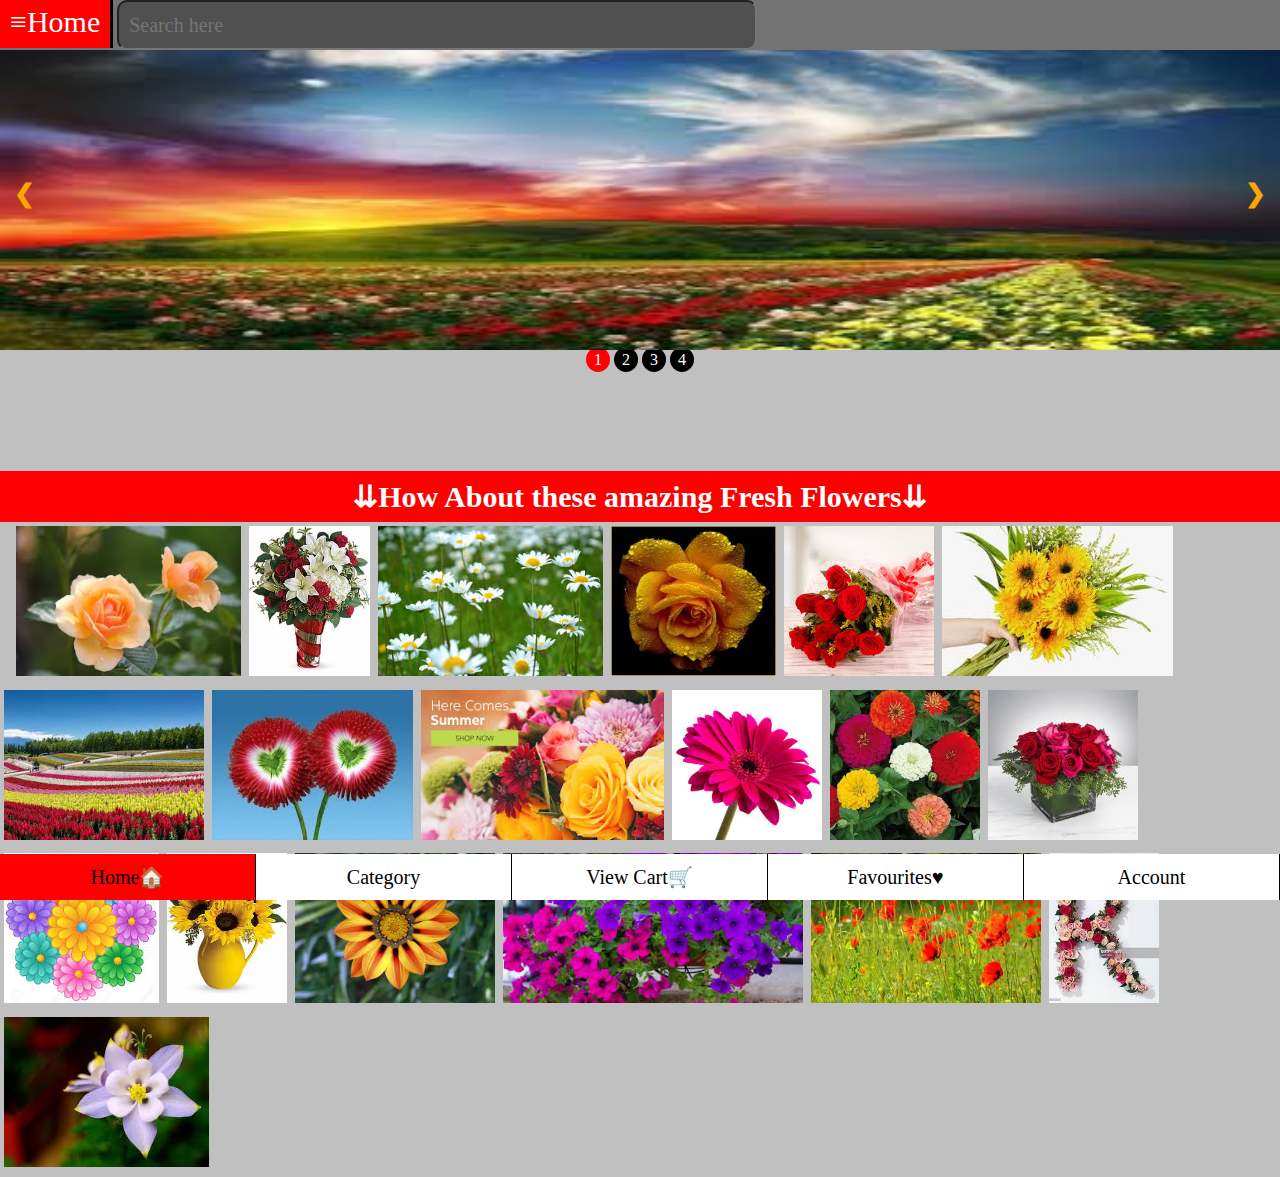
<file: index.html>
<!DOCTYPE html>
<html lang="en">
<head>
	<meta charset="UTF-8">
	<title>Home Shopping</title>
	<link rel="stylesheet" type="text/css" href="style.css">
</head>
<body id="body">	
	<div class="heading" id="topNav">
		<a href="index.html" class="nav" id="button">&equiv;Home</a>
		<input type="search" name="search" placeholder="Search here" id="search_box">
		<div style="clear: both;"></div>
	</div>
	
<div class="SlidesContainer">
	<div class="bodyLoadSliders">
		<img src="flowers/slider.jpg" alt="slider1" class="sliders">
		<img src="flowers/yellwish.jpg" alt="slider2" class="sliders">
		<img src="flowers/slider3.jpg" alt="slider3" class="sliders">
		<img src="flowers/white_rose.jpg" alt="slider4" class="sliders">
	</div>
	<a href="#" class="btn prev" onclick="PrevNextbtns(-1)">&#10094;</a>
	<a href="#" class="btn next" onclick="PrevNextbtns(1)">&#10095;</a>
</div>
<div style="text-align: center;">
		<span class="dots" onclick="CurrentSlide(1)">1</span>

		<span class="dots" onclick="CurrentSlide(2)">2</span>
		<span class="dots" onclick="CurrentSlide(3)">3</span>
		<span class="dots" onclick="CurrentSlide(4)">4</span>
	</div>
<div class="container" id="container">
<div class="Category" id="Navigation">	
	<span onclick="return ContainerMarginBack(this.parentElement.style.display ='none')" class="Btn_close"id="times">&times;</span>
<div class="Des">
				<h2>Choose Category</h2>
			</div>	
	<div class="verticalnav">
			<a href="#" onclick="Natural_flowers()">All Flowers</a>
			<a href="#" onclick="Natural_flowers()">Natural Flowers</a>
			<a href="#" onclick="Natural_flowers()">Artificial Flowers</a>
			<a href="#" onclick="Natural_flowers()">InsideHouse Natural Flowers</a>
			<a href="#" onclick="Natural_flowers()">Decoration Fowers Flowers</a>
			<a href="#" onclick="Natural_flowers()">Wedding & Party Flowers</a>
			<a href="#" onclick="Natural_flowers()">Lover's Gifts Flowers</a>
		
	</div>
</div>
<div id="Modal" class="Modal">
		<span onclick="CloseDiv()" class="Btn_close">&times;</span>
		<div id="CaptionText"></div>
		<div id="ImgAlt"></div>
		<div class="Modal-content" id="Modal-content">
			<img id="modal_img">
		</div>
	</div>
		<div class="details" id="details">
			<h3 style="padding-top: 10px;">Quantity</h3><hr>
		<div style="margin-bottom: 10px;">
			<h4 id="addQntyName" style="padding: 4px 8px; text-align: center;font-size: 20px; color: white; background: red;"></h4>
		</div>
				<div class="qnty">
					Decrea-
				<span class="box"id="MinusQnty">&minus;</span>
				<span class="box" id="Minus_Plus">&plus;01</span>
				<span class="box"  id="PlusQnty" >&plus;</span>
				Inccrea+
			</div>
			<div style="clear: both;"></div>
			<div>
				<h1 id="FlowerName">Image Description of </h1><hr>
			</div>

			<p>Lorem ipsum dolor sit amet, consectetur adipisicing elit. Voluptatem, maiores! Asperiores quidem nobis ullam cum aliquam magni rem quaerat tempore.</p>
			<div class="reviews">
				<h3 style="padding-top: 10px;">Reviews</h3><hr>
				<div class="Review_bar">
					<div style="background: red; width: 20px;">1</div>
					<div style="background: blue;width: 30px;">2</div>
					<div style="background: orange;width: 40px">3</div>
					<div style="background: gray;width: 50px;">4</div>
					<div style="background: green; width:60px;">5</div>
					<span >&starf;</span>
					<span>&star;</span>
					<span>&star;</span>
					<span>&star;</span>
					<span>&star;</span>
				</div>

			</div>
			
		</div>
	
	<div class="items_displayed_First">
	<h2>&#8650;How About these amazing Fresh Flowers&#8650;</h2>
</div>
	<div class="image_container" id="Container1">
		<img class="images" onclick="OpenModal(this)">	
	</div>
</div>	
	<footer class="footer Nav1" id="DisplayWhenImgClicked" style="flex: 1;">
		<a href="index.html">Home</a>
		<a href="CartItems.html" id="Home_ViewCart1">View Cart&#x1f6d2;</a>
		<a href="Account.html" >Account</a>
		<a href="#" class="Home_links">&hearts; Save</a>
		<a href="#" id="AddToCart" style="background: red; color: white;">Add To Cart&#x1f6d2;</a>
	</footer> 
	<footer  class="footer Nav2" id="DisplayedAtHome">
		<a href="index.html" style="background: red;">Home&#x1F3E0;</a>
		<a href="#" onclick="OpenSidenav()">Category</a>
		<a href="CartItems.html" id="Home_ViewCart2">View Cart&#x1f6d2;</a>
		<a href="AddToFavs.html" id="Home_ViewCart2">Favourites&hearts;</a>
		<a href="Account.html"  >Account</a>
	</footer>
	<script type="text/javascript" src="main.js"></script>
</body>
</html>
</file>
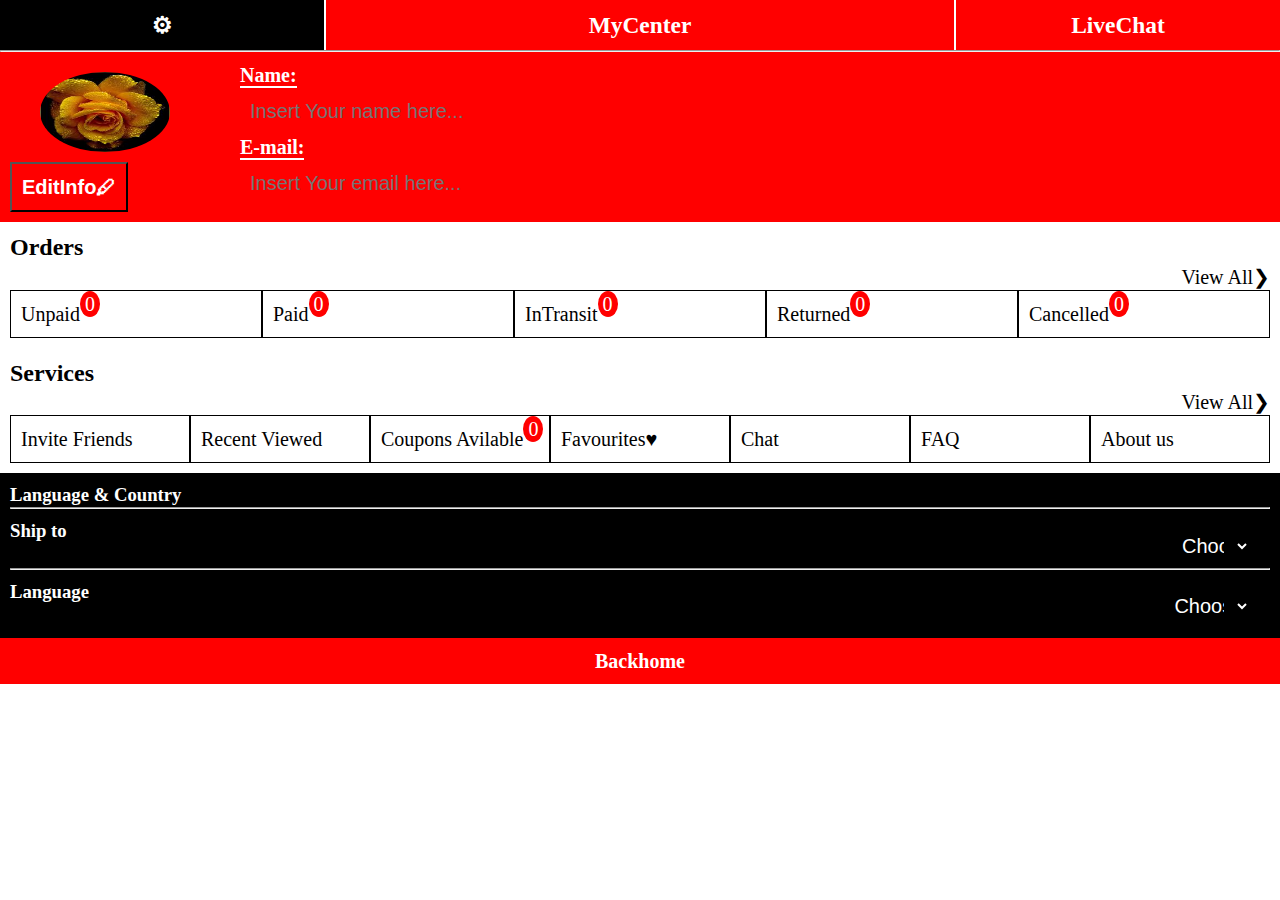
<file: Account.html>
<!DOCTYPE html>
<html lang="en">
<head>
	<meta charset="UTF-8">
	<title>Account settings</title>
	<link rel="stylesheet" type="text/css" href="style.css">
	<style>
	body{
		background: white;
	}
	a{
		text-decoration: none;
		color: black;
		font-size:20px;
	}
		.accHeader{
			background: red;
			color:white;
			display:flex;
			font-size: 20px;
			text-align: center;
			position: relative;
			top: 0;
			width: 100%;
			overflow: hidden;
		}
		.settings{
			flex: 1;
			padding: 10px;
			cursor: pointer;
		}
		.center{
			flex: 2;
			border-left:2px solid white;
			border-right:2px solid white;
			padding: 10px;
		}
		.liveChat{
			flex: 1;
			padding: 10px;
			cursor: pointer;
		}
		.accHeader div:hover{
			background: black;
		}
		.AccContainer{
			/*margin-top:20px;*/
			overflow:hidden;
			/*height: 100%; */
		}
		.PersonalInfo{
			overflow:hidden;
			background: red;
			color: white;
			display: flex;
			position: relative;
			padding: 10px;
		}
		.PersonalInfo input[type="image"]{
			border-radius: 50%;
			background-size: cover;
			background-position: center;
			width: 150px;
			height: 100px;
		}
		.PersonalInfo .info{
			margin-left: 60px;
		}
		.info input{
			width: 100%;
			padding: 10px;
			background: red;
			color: white;
			font-size: 20px;
			border: none;
			outline: none;
		}
		.edit button{
			background: red;
			color: white;
			font-size: 20px;
			padding: 10px;
			text-align: center;
			font-weight: bold;
		}
		.orders{
			padding: 10px;
			border-top-left-radius: 20px;
			border-top-right-radius: 20px;
		}
		.View_Orders{
			float: right;
		}
		.ordersDes{
			display: flex;
			width: 100%;
		}
		.ordersDes a{
			flex: 1;
			position: relative;
			padding: 10px;
			border: 1px solid black;
		}
		.ordersDes span{
			position: absolute;
			top: 0;
			/*right: 0;*/
			background: red;
			color: white;
			font-size: 20px;
			border-radius: 50%;
			width: 20px;
			text-align: center;
		}
		.LanguageInputs{
			padding: 10px;
			background: black;
			color: white;
		}
		.directors h3{
			margin-top: 10px;
		}
		.class .select{
			float: right;
			margin-right: 20px;
			margin-top:-20px; 
		}
		.select select{
			padding: 10px;
			color: white;
			background: black;
			font-size: 20px;
			border: none;
			outline: none;
		}
		.inputs label{
			font-size: 20px;
			font-weight: bold;
			border-bottom:2px solid white;
		}
		.home{
			width: 100%;
			background: red;
			color: white;
			text-align: center;
			padding: 10px;
		}
		.appendedAnchor{
			color: white;
		}
		.home a{
			color: white;
			font-size: 20px;
			font-weight: bold;
		}
		/*style the eidits*/
		.setInfo{
			padding: 10px 30px;
			background: silver;
			color: white;
		}
		.setInfo a {
			color: #000;
			padding:100px  10px;
		}
		.setInfo a h2{
			padding:10px;
			float: left;
		}
		.setInfo a span{
			font-size: 25px;
			font-weight: bold;
			float: right;
		}
		.setInfo a:after{
			content: "";
			display: table;
			clear: both;
		}
		form{
			padding: 10px 20px;
		}
		.peronsal .form-groups{
			padding: 10px;
		}
		.peronsal .form-groups:after{
			content: "";
			display: block;
			clear: both;
		}
		.peronsal .form-groups label{
			font-size: 18px;
			float: left;
			/*border-right: 2px solid black;
			width: 20%;*/
		}
		.peronsal{
			display: none;
		}
		.peronsal .form-groups input[type="text"],input[type="email"],input[type="image"],input[type="tel"],input[type="number"], select{
			padding: 10px;
			margin-left: 20px;
			float: right;
			width: 40%;
		}
		.peronsal .form-groups input[type="image"]{
			width: 150px;
			height: 100px;
			border-radius: 50%;
		}
		.peronsal .form-groups input[type="radio"]{
			/*text-align: center;*/
			width:100px;
			transform: scale(1.3);
		}
		.textarea{
			padding: 10px;
			margin-bottom: 50px;
		}
		.textarea label{
			font-size: 18px;
		}
		textarea{
			width: 100%;
			font-size: 18px;
			color: orange;
			padding: 10px;
		}
	</style>
</head>
<body onload="openSettings()">
<div class="accHeader" id="AcctopNav">
	<div class="settings" onclick="OpenPersonalSettings(this)">
		<h3>&#9881;</h3>
	</div>
	<div class="center">
		<h3>MyCenter</h3>
	</div>
	<div class="liveChat">
		<h3>LiveChat</h3>
	</div>
</div><hr>
<div class="AccContainer" id="AccContainer">
<div class="PersonalInfo">
	<div class="overall">
		<div class="inputs">
			<input type="image" src="flowers/flower1.jpg" alt="editImage">
		</div>
		<div class="edit">
			<button class="editPen">EditInfo&#128394;</button>
		</div>
	</div>
	<div class="info">
		<div class="inputs">
			<label>Name:</label>
			<input type="text " name="fname" placeholder="Insert Your name here...">
		</div>
		<div class="inputs" style="float: right;">
			<label>E-mail:</label>
			<input type="email " name="femail"  placeholder="Insert Your email here...">
		</div>
	</div>
</div>
<div class="orders">
	<div class="order">
		<h2>Orders</h2>
	</div>
	<div class="View_Orders">
		<a href="#">View All&#10095;</a>
	</div>
	<div style="clear: both;"></div>

<div class="ordersDes">
	<a href="#">Unpaid
		<span>0</span></a>
	<a href="#">Paid<span>0</span></a>
	<a href="#">InTransit<span>0</span></a>
	<a href="#">Returned<span>0</span></a>
	<a href="#">Cancelled<span>0</span></a>
</div>
</div>
<div class="orders service">
	<div class="serv">
		<h2>Services</h2>
	</div>
	<div class="View_Orders">
		<a href="#">View All&#10095;</a>
	</div>
	<div style="clear: both;"></div>
	<div class=" ordersDes servs">
		<a href="#">Invite Friends</a>
		<a href="#">Recent Viewed</a>
		<a href="#">Coupons Avilable<span>0</span></a>
		<a href="AddTOFavs.html">Favourites&hearts;</a>
		<a href="#">Chat</a>
		<a href="#">FAQ</a>
		<a href="#">About us</a>
	</div>
</div>
<div class="LanguageInputs">
	<div class="lang">
		<h3>Language & Country</h3>
	</div><hr>
	<div class="AllInfo">
		<div class="class shipping">
			<div class="directors">
				<h3>Ship to</h3>
			</div>
			<div class=" select Country-flag" style="float: right;">
				<select>
					<option value="">Choose Country</option>
					<option value="Usa">USA</option>
					<option value="UK">UK</option>
					<option value="">Italy</option>
					<option value="">Germany</option>
					<option value="">France</option>
					<option value="">Egypt</option>
					<option value="">China</option>
				</select>
			</div>
				<div style="clear: both;"></div>	
		</div><hr>
		<div class=" class language">
			<div class="directors">
				<h3>Language</h3>
			</div>
			<div class="select Language">
				<select>
						<option value="">Choose Language</option>
						<option value="Usa">English</option>
						<option value="UK">French</option>
						<option value="">Spanish</option>
						<option value="">Arabic</option>
						<option value="">Korean</option>
						<option value="">Chinnese</option>
						<option value="">Luganda</option>
					</select>
			</div>
			<div style="clear: both;"></div>
		</div>
	</div>
</div>
<div class="home">
	<a href="index.html">Backhome</a>
</div>
</div>
<script type="text/javascript" src="main.js"></script>
<script>
	var AcctopNav = document.getElementById('AcctopNav');
	var AccContainer = document.getElementById('AccContainer');
	window.onscroll = function(){
		if(window.pageYOffset > 100){
			AcctopNav.style.position = 'fixed';
			AcctopNav.style.top = 0;
			AccContainer.style.marginTop = '50px';
		}
	}

	function OpenPersonalSettings(text){
		//alert('hello user');
		text.innerHTML =
		'<a href="Account.html" class="appendedAnchor">Back</a>';
		AccContainer.innerHTML = '';
		var output = '<div class="setInfo">'+
	'<div class="SetPersonal">'+
		'<a href="#" onclick="OpenPersonal()">'+
			'<h2>MyPersonal Info</h2>'+
			'<span> &#10095;</span>'+
		'</a><hr>'+
		'<div class="peronsal" id="OpenPersonal">'+
			'<form action="">'+
				'<div class="form-groups">'+
					'<label for="">Your ProfilePicture:</label>'+
					'<input type="image" src="flowers/flowr2.jpg" name="yourImage" alt="export profilePicture">'+
				'</div>'+
				'<div class="form-groups">'+
					'<label for="">Your Name:</label>'+
					'<input type="text" name="fname" placeholder="editYour name..">'+
				'</div>'+
				'<div class="form-groups">'+
					'<label for="">Your E-mail:</label>'+
					'<input type="email" name="femail" placeholder="editYour email..">'+
				'</div>'+
				'<div class="form-groups">'+
					'<label for="">Your TelephoneNumber:</label>'+
					'<input type="tel" name="ftel" placeholder="EditYour TelephoneNumber..">'+
				'</div>'+
				'<div class="form-groups">'+
					'<label for="">Gender:</label>'+
					'<input type="radio" name="gender" value="male">Female'+
					'<input type="radio" name="gender" value="Female">Male'+
				'</div>'+
			'</form>'+
		'</div>'+
		'<a href="#" onclick="Openshiping()">'+
			'<h2>MyShipping Address</h2>'+
			 '<span>&#10095;</span>'+
		'</a><hr>'+
		'<div class="peronsal" id="Openshiping">'+
			'<form>'+
				'<div class="form-groups">'+
					'<label for="country">Select Country:</label>'+
					'<select name="country" id="country">'+
						'<option>Angola</option>'+
						'<option>Algeria</option>'+
						'<option>USA</option>'+
						'<option>UK</option>'+
						'<option>Uganda</option>'+
						'<option>Kenya</option>'+
						'<option>UAE</option>'+
						'<option>Spain</option>'+
						'<option>Saudi Arabia</option>'+
						'<option>India</option>'+
						'<option>Korea</option>'+
						'<option>Kuwait</option>'+
					'</select>'+
				'</div>'+
				'<div class="form-groups">'+
					'<label for="country">Enter City:</label>'+
					'<input type="text" name="city" placeholder="Enter your city...">'+
				'</div>'+
				'<div class="form-groups">'+
					'<label for="country">Enter CityArea:</label>'+
					'<input type="text" name="cityArea" placeholder="Enter your cityarea...">'+
				'</div>'+
				'<div class="form-groups">'+
					'<label for="country">HouseNumber</label>'+
					'<input type="text" name="houseno" placeholder="Enter your HouseNumber...">'+
				'</div>'+
				'<div class="form-groups">'+
					'<label for="country">Zip Code:<i>optional</i></label>'+
					'<input type="number" name="zipcode" placeholder="Enter your zipcode...">'+
				'</div>'+
			'</form>'+
		'</div>'+
		'<a href="#" onclick="OpenFeeds()">'+
					'<h2>Leave Feedbacks</h2>'+
					'<span>&#10095;</span>'+
				'</a><hr>'+
		'<div class="peronsal textarea" id="OpenFeeds">'+
			'<label for="comment">Leave feedBack:</label><br>'+
			'<textarea></textarea>'+
		'</div>'+
	'</div>'+
'</div>';
AccContainer.innerHTML += output;
	}
	function OpenPersonal(){
		var OpenPersonal = document.getElementById('OpenPersonal');
		OpenPersonal.style.display = 'block';
	}
function Openshiping(){
	var Openshiping = document.getElementById('Openshiping');
	Openshiping.style.display = 'block';
}
function OpenFeeds(){
	var OpenFeeds = document.getElementById('OpenFeeds');
	OpenFeeds.style.display = 'block';
}
</script>	
</body>
</html>
</file>
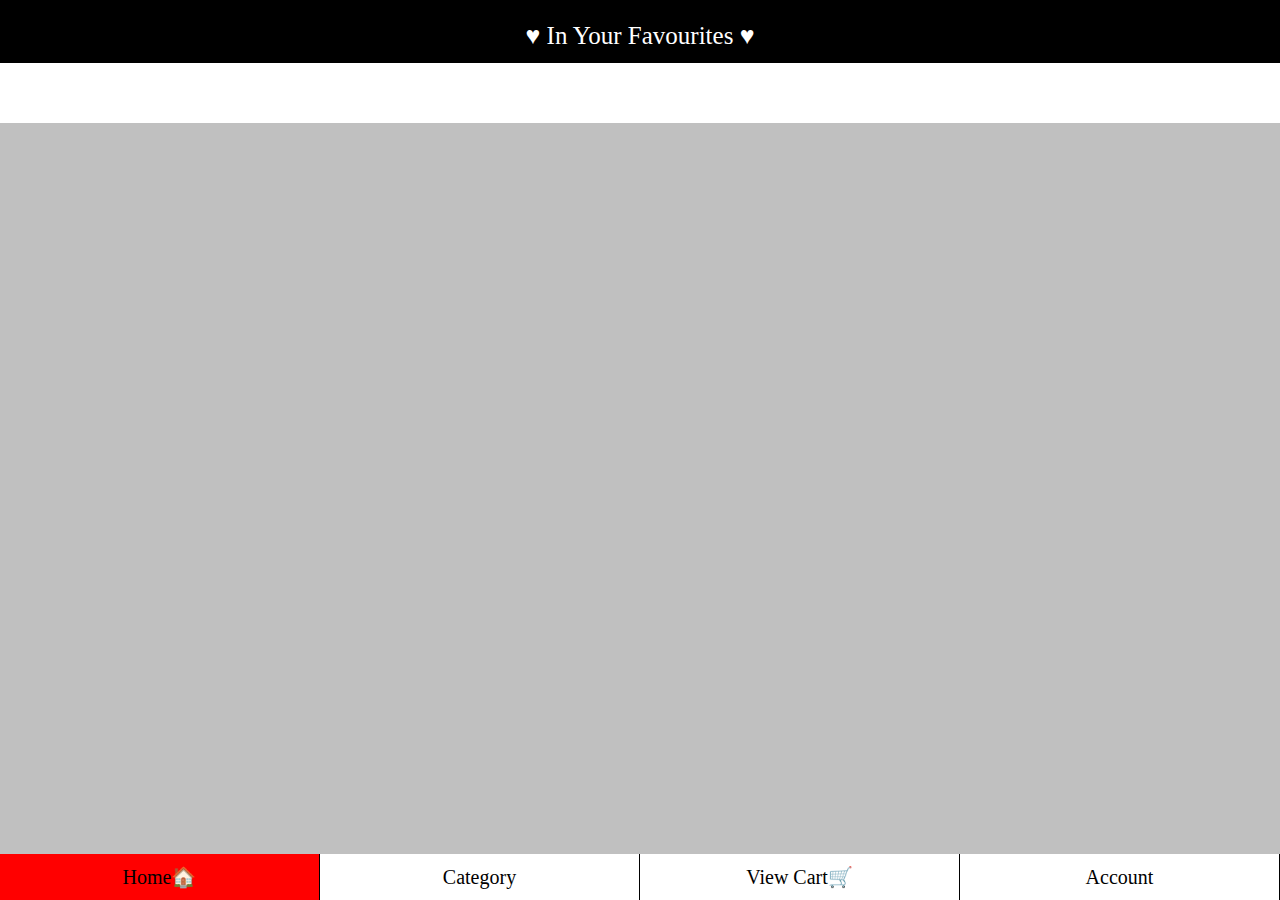
<file: AddToFavs.html>
<!DOCTYPE html>
<html lang="en">
<head>
	<meta charset="UTF-8">
	<title>Favourites</title>
	<link rel="stylesheet" type="text/css" href="style.css">
</head>
<body onload="LoadFavsItems()">
	<div class="Cart_header" id="topNav" style="background: red; text-align: center;">
		<a href="#" style="padding-top: 20px; font-size: 25px;">&hearts; In Your Favourites &hearts;</a>		
	</div>
	<div class="Favs" id="FavsCont"></div>
	<footer  class="footer Nav2" id="DisplayedAtHome">
		<a href="index.html" style="background: red;">Home&#x1F3E0;</a>
		<a href="index.html">Category</a>
		<a href="CartItems.html" id="Home_ViewCart2">View Cart&#x1f6d2;</a>
		<a href="Account.html" >Account</a>
	</footer>
	<script type="text/javascript" src="main.js"></script>
</body>
</html>
</file>
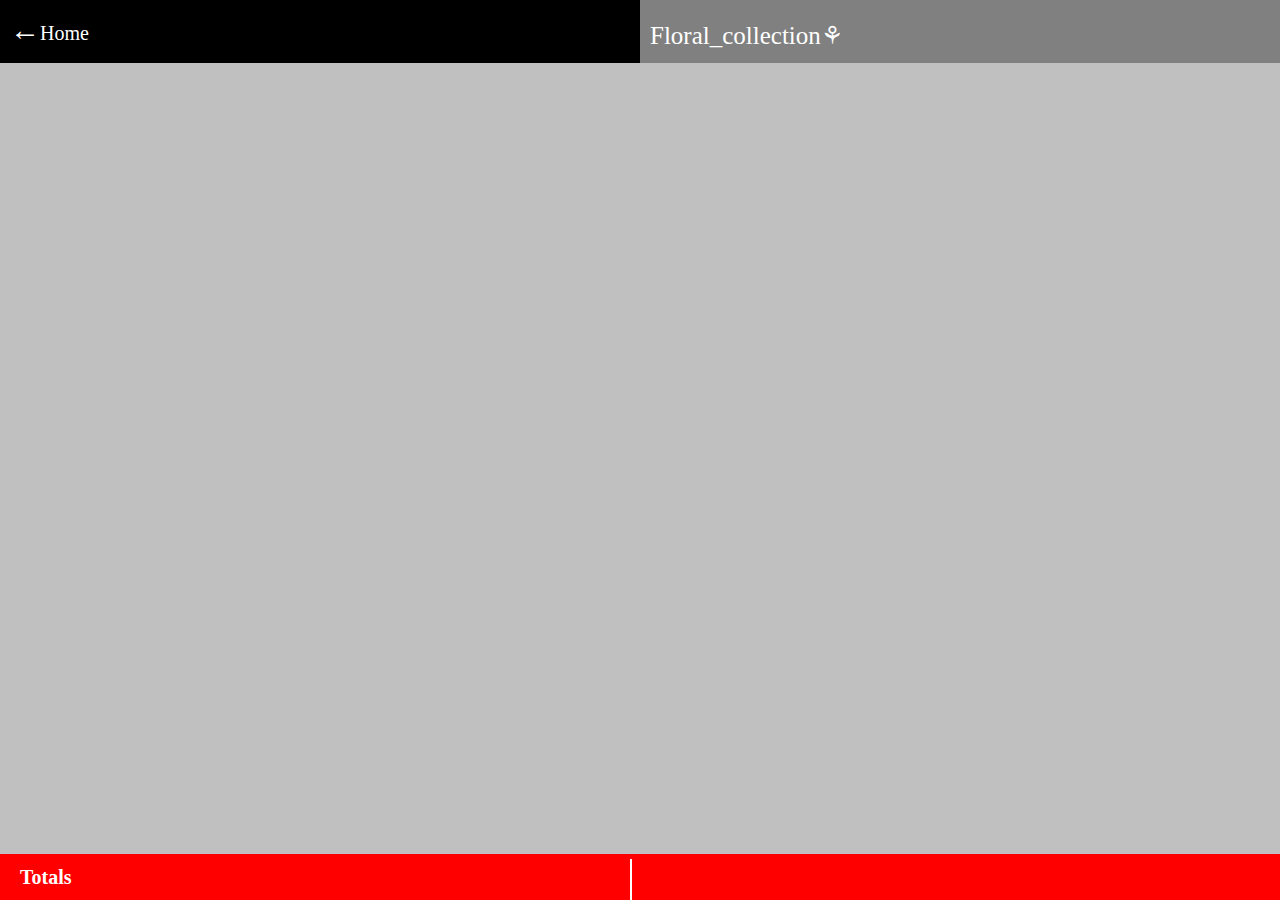
<file: CartItems.html>
<!DOCTYPE html>
<html lang="en">
<head>
	<meta charset="UTF-8">
	<title>InCart</title>
	<link rel="stylesheet" type="text/css" href="style.css">
</head>
<body onload="fetchCartItems()">
	
	<div class="Cart_header" id="topNav"">
		<a href="index.html" class="edit" id="Back"><span class="icons">&#x2190;</span>Home</a>	
		<a href="#" style="padding-top: 20px; font-size: 25px;">Floral_collection&#x2698;</a>		
	</div>
<div class="container" id="container">
<div class="cart_container" id="container3"></div>
		<!-- <div class="Totals_container">
		<div class="total" style="border-right: 5px solid black;">
			<h3>Discount</h3>
			<h3>Vat</h3>
			<h3>Shipping Fee</h3>
			<h3>Total</h3>
		</div>
		<div class="total">
			<h3>37$</h3>
			<h3>5.8%</h3>
			<h3>Free</h3>
			<h3>3347$</h3>
		</div>		
	</div> -->
	<footer class="Cartfooter" id="Nav12">
	  <a href="#">Totals</a>
	  <input type="text" name="totals" id="total">
	</footer> 
</div>	
	<script type="text/javascript" src="main.js"></script>
</body>
</html>
</file>
<file: style.css>
*{
	margin: 0;
	padding: 0;
	box-sizing: border-box;
	line-height: 1.3em;
}
body{
	background: silver;
	color: black;
}
.heading{
	background:rgba(0,0,0,0.4);
	color:#000;
	width: 100%;
	position: relative;
	top: 0;
	z-index: 1;
	overflow: hidden;
}
#search_box{
	width: 50%;
	padding: 10px;
	border-radius: 10px;
	/*float: right;*/
	background: rgba(0,0,0,0.3);
	font-size: 20px;
	color: #fff;
	font-family: Georgia;
	/*padding: 0 10px 10px 0px;
	margin-right: 10px;*/
}
#search_box:focus{
	border: none;
	border-radius: 0;
	outline: none;
}
.container{
	margin-top: 100px;
	/*overflow: scroll;*/
	transition: 500ms ease-in-out;
}
.nav{
	text-align: center;
	background: red;
	font-size: 30px;
	border: none;
	padding: 10px;
	border-right: 3px solid black;
	cursor: pointer;
	color: #fff;
	text-decoration: none;
}
.Category{
	display: none;
	width: 100%;
}
.Des{
	border: 1px solid white;
	color: white;
	font-size: 20px;
	text-align: center;
	padding: 5px;
	background: red;
	width: 100%;
}
.verticalnav{
	background: #000;
	width:100%;
	transition: 500ms ease-in-out;
	display: flex;
	z-index: 1;
}
.verticalnav a{
	flex: 1;
	text-decoration: none;
	color: white;
	font-size: 20px;
	padding: 10px 15px;
	text-align: center;
	transition: 500ms ease-in-out;
}
 .verticalnav a:hover{
	background: red;
}
.items_displayed_First{
	background: red;
	color: white;
	text-align: center;
	padding: 6px 12px;
	font-size: 20px;
}
.images{
	max-width: 300px;
	max-height: 150px;
	/*padding: 10px;*/
	margin: 4px;
	transition: 500ms ease;
}
.images:hover{
	opacity: 0.7;
	box-shadow: 0 4px 8px 0 rgba(0,0,0,0.2), 0 6px 20px 0 rgba(0,0,0,0.19);
}
.Modal{
	position:relative;
	width: 100%;
	height: 400px;
	display: none;
	overflow: auto;
	z-index: 1;
	left: 0;
	top: 0;
	margin: 0 auto;
}
.Btn_close{
	font-size: 25px;
	color:orange;
	font-weight: bold;
	cursor: pointer;
	position: absolute;
	right: 0;
	padding: 10px;
	border-radius: 8px;
	z-index: 1;
	background: orange;
	color: white;
}
.Btn_close:hover{
	background: red;
}
.Modal-content{
	position: absolute;
	height: 100%;
	width: 100%;
}
#modal_img{
	/*position: absolute;*/
	height: 100%;
	width: 100%;
}
#ImgAlt{
	background: #000;
	color: white;
	font-size: 20px;
	padding: 10px;
	position: absolute;
	bottom: 0;
	text-align: center;
	width:100%;
	z-index: 1;
}

.details{
	padding: 20px 30px;
	display: none;
}
.Review_bar{
	margin-top: 10px;
	max-width: 400px;
	background: white;
	display: flex;
}
.Review_bar div{
	padding: 4px 6px;
	font-size: 20px;
	text-align: center;
	color: white;
}
.Review_bar span{
	font-size: 20px;
	text-align: center;
	font-weight: bold;
	padding: 4px;
	cursor: pointer;
}
/*input for adding and subtracting*/
.qnty{
	max-width: 300px;
	background: white;
	border: 1px solid white;
	padding: 10px;
	text-align: center;
}
.box{
	/*max-width: 60px;*/
	border: 1px solid black;
	text-align: center;
	padding: 10px;
	cursor:pointer;
}
/*.AddToCart{
	padding: 10px;
	text-align: center;
	color: white;
	background: red;
	font-size: 20px;
	font-weight: bold;
}
.AddToCart:hover{
	opacity: 0.8;
	border: 1px solid black;
}*/
/*style the empty cart div */
.emptyCart{
	text-align: center;
	color: gray;
	font-size: 25px;
	width: 60%;
	margin: 0 auto;
	padding: 40px 15px;
	margin-bottom: 30px;
}
.emptyCart a{
	text-align: center;
	text-decoration: none;
	color: white;
	background: red;
	padding: 10px;
	font-size: 20px;
	transition: 500ms ease;
}
/*View Cart file styling starts form here*/
.Cart_header{
	width: 100%;
	position: relative;
	top: 0;
	background: gray;
	color: white;
	overflow: hidden;
	display: flex;
	font-size: 20px;
}
.CartItemEdit{
	margin-top: 100px;
}
.Cart_header a{
	text-decoration: none;
	color: white;
	padding: 10px;
	display: inline-block;
	flex: 1;
}
.Cart_header a:hover, .CartItemEdit a:hover{
	background: black;
}
.icons{
	font-size: 30px;
	font-weight: bold;
	color: white;
}
.Cartfooter{
	width: 100%;
	background: red;
	position: fixed;
	bottom: 0;
	padding: 10px;
}
.Cartfooter a{
	text-decoration: none;
	padding: 10px;
	color: white;
	font-size: 20px;
	font-weight: bold;
}
.Cartfooter input{
	padding: 10px;
	width: 50%;
	position: absolute;
	right: 10px;
	top: 5px;
	background: red;
	color: white;
	font-size: 20px;
	border: none;
	outline: none;
	border-left: 2px solid white;
}
.cart_container{
	width: 100%;
	margin: 20px auto;
	/*display: grid;
	grid-template-columns: 80px 2fr;
	grid-gap: 10px;*/
}
.Grid_cont{
	width: 60%;
	margin: 20px auto;
	display: grid;
	grid-template-columns: 80px 2fr;
	grid-gap: 10px;
}
.Results{
	width:60%;
	display: grid;
	grid-template-columns: 1fr 1fr;
	grid-gap: 10px;
}
/*.Results:hover{
	opacity: 0.8;
}*/
.image_div img{
	min-width: 300px;
	max-height: 200px;
}
.ImageTitle{
	padding: 10px 20px;
	background: white;
}
.Totals_container{
	width: 100%;
	position: fixed;
	bottom: 70px;
	background: #fff;
	color: black;
	border-bottom: 2px solid black;
	display: flex;
}
.total{
	flex: 1;
	padding: 10px;
	background: red;
	color: white;
}
.total h3{
	padding-left:20px;
	padding-bottom: 10px;
}
.box_selection{
	width: 40px;
	padding: 10px;
	height: 30px;
	color: black;
	text-align: center;
	cursor: pointer;
	margin-top: 100px;
	transition: 500ms ease-in-out;
	/*display: none;*/
}
input[type="checkbox"]{
	transform: scale(3);
	padding: 5px;
	background: white;
	outline: none;
}
.options{
	display: flex;
	overflow: hidden;
	margin-top: 10px;
}
.options a{
	text-decoration: none;
	color: white;
	padding: 8px 14px;
	cursor: pointer;
	font-size: 20px;
	background: red;
	transition: 50ms ease;
	flex: 1;
}
.options a:first-child{
	margin-right: 10px;
}
.options a:hover{
	opacity: 0.8;
	border-radius: 10px;
	color: black;
}
/*and View Cart file styling Ends here;*/
/*The Favourites file styling starts from here!*/
.Favs{
	overflow: hidden;
	background: white;
	width: 100%;
	padding: 30px 30px;
}
.resultsFavCont{
	display: grid;
	grid-gap: 10px;
	grid-template-columns: 1fr 1fr;
	border-bottom: 4px solid black;
	text-align: center;
	width: 70%;
	margin: 0 auto;
}
.FavsDesc{
	/*border:1px solid black;*/
	margin-top: 20px;
	padding: 0px 30px;
}
.FavsDesc h3{
	border: 1px solid black;
}
.FavsDesc h4{
	/*border-bottom: 1px solid red;*/ 
	padding: 10px;
	margin-top: 10px;
}
.FavsDesc a{
	text-decoration: none;
	background: red;
	color: white;
	padding: 10px;
	display: block;
	transition: 500ms ease;
	font-size: 20px;
	margin-top: 20px;
}
.FavsDesc a:hover{
	opacity: 0.6;
}
/*Favourites stylig end here*/
.footer{
	display: flex;
	background: white;
	color: black;
	position: fixed;
	width: 100%;
	bottom: 0;
}
.footer > a{
	flex: 1;
	display:inline-block;
	text-decoration: none;
	color: #000;
	font-size: 20px;
	padding: 10px;
	text-align: center;
	border-right: 1px solid black;
}
.Home_links{
	color: red;
}
.footer a:hover{
	background:red;
	/*border-bottom: 2px solid white;*/
	color: white;
}
#Home_ViewCart1, #Home_ViewCart2{
	position: relative;
}
.Counter{
	width: 20px;
	background: red;
	color: white;
	border-radius: 50%;
	padding: 4px;
	text-align: center;
	position: absolute;
	top: 0;
	right: 3px;
	transition: 500ms ease;
}
.SlidesContainer{
	overflow: hidden;
	position: relative;
	top: 0;
	width: 100%;
	height: 300px;
}
.sliders{
	display: none;
}
.bodyLoadSliders .sliders{
	position: absolute;
	height: 100%;
	width: 100%;
}
.dots{
	width: 20px;
	height: 15px;
	background: #000;
	border-radius: 50%;
	/*display: inline-block;*/
	z-index: 1;
	color: white;
	padding: 4px 8px;
	text-align: center;
	cursor: pointer;
}
 .active ,.dots:hover{
	background: red;
}
.btn{
	font-size: 25px;
	font-weight: bold;
	color: orange;
	position: absolute;
	top: 40%;
	cursor: pointer;
	transition: 500ms ease;
	text-decoration: none;
	padding: 8px 14px;
}
.btn.next{
	right: 0;
}
.btn:hover{
	background: rgba(0,0,0,0.4);
}
</file>
